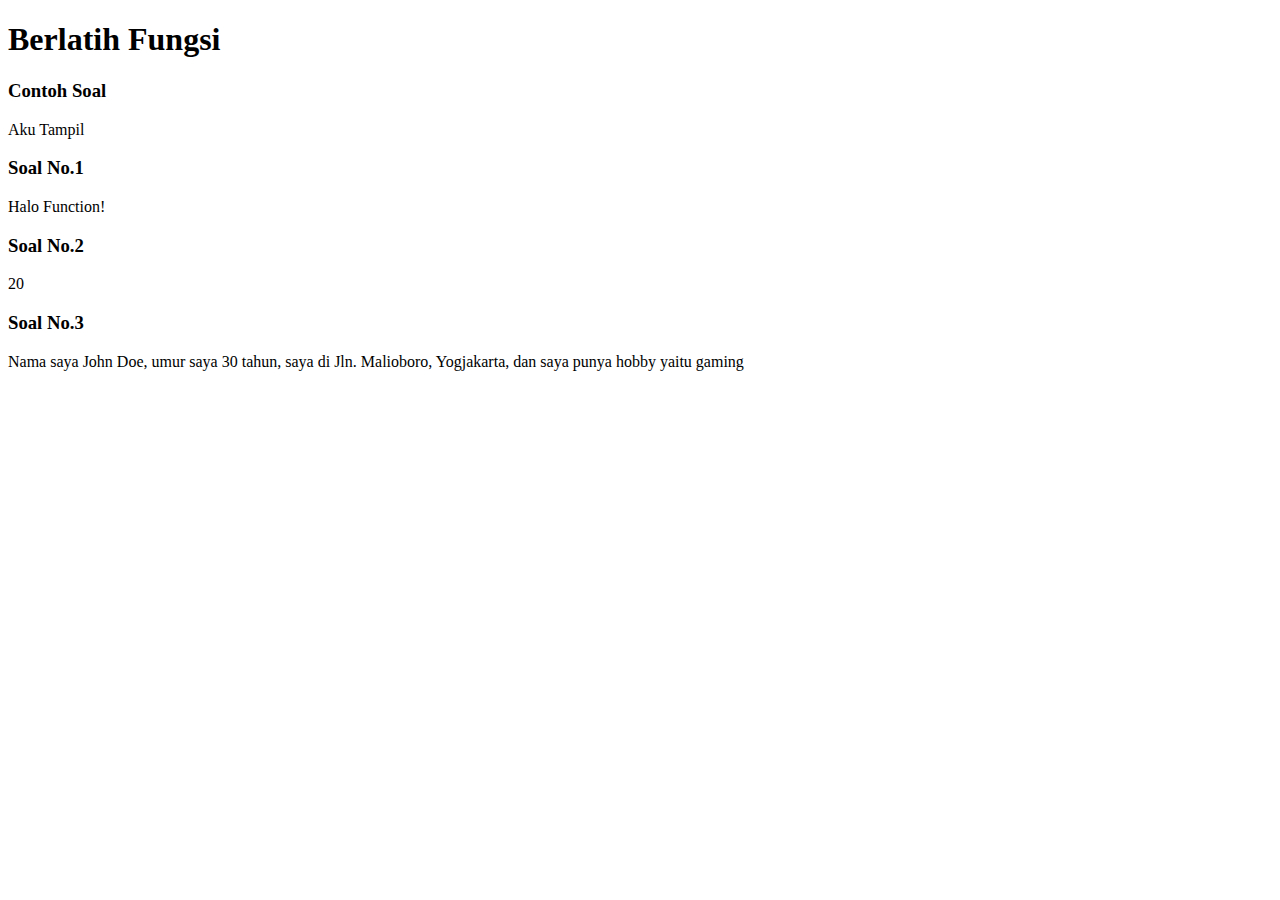
<file: 4_javascript/_functional.html>
<!DOCTYPE html>
<html lang="en">

<head>
    <meta charset="UTF-8">
    <meta name="viewport" content="width=device-width, initial-scale=1.0">
    <meta http-equiv="X-UA-Compatible" content="ie=edge">
    <title>Function</title>
</head>

<body>
    <h1>Berlatih Fungsi</h1>

    <h3>Contoh Soal</h3>
    <div id="contohJawaban">

    </div>

    <h3>Soal No.1</h3>
    <div id="jawaban1">

    </div>

    <h3>Soal No.2</h3>
    <div id="jawaban2">

    </div>

    <h3>Soal No.3</h3>
    <div id="jawaban3">

    </div>

    <script>
        // CONTOH
        // Kamu diminta untuk membuat fungsi bernama tampilkan() untuk menampilkan "Aku Tampil" pada halaman html. 

        // Jawaban CONTOH
        function tampilkan() {
            document.getElementById("contohJawaban").innerHTML = "Aku Tampil"
        }

        //Jalankan function 
        tampilkan()

        // Soal No. 1 Fungsi Teriak
        /* 
            Buatlah sebuah fungsi bernama teriak(), yang mengembalikan nilai berupa "Halo Function!", yang kemudian akan ditampilkan di halaman html.
            Tampilkan dengan cara document.getElementById("jawaban1").innerHTML seperti di CONTOH.
        */


        function teriak() {
            // Tulis Code mulai di sini
            document.getElementById('jawaban1').innerHTML = "Halo Function!";
            // Tampilkan dengan cara document.getElementById("jawaban1").innerHTML seperti di CONTOH.
        }

        // Jalankan function teriak
        teriak()

        // Soal No. 2 Fungsi Kalikan
        /* 
            Buatlah sebuah fungsi bernama kalikan(), yang mengembalikan nilai berupa hasil kali dari dua parameter yang dikirim.
            CONTOH OUTPUT: 
            kalikan(5, 4) akan memberikan output 20
            Tampilkan jawaban dengan cara document.getElementById("jawaban2").innerHTML seperti di CONTOH
        */


        function kalikan(num1, num2) {
            // Code kamu mulai dari sini
            let resKali = num1 * num2;

            document.getElementById("jawaban2").innerHTML = resKali;
            // Tampilkan jawaban dengan cara document.getElementById("jawaban2").innerHTML seperti di CONTOH
        }



        // Jalankan function kalikan
        kalikan(5, 4)

        // Soal No. 3 Fungsi buatKalimat
        /* 
            Buatlah sebuah fungsi bernama buatKalimat(), yang akan memproses seluruh parameter yang diinput menjadi satu kalimat berikut: 
            "Nama saya [Name], umur saya [Age] tahun, alamat saya di [Address], dan saya punya hobby yaitu [hobby]!"

            CONTOH: 
            var name = "Agus";
            var age = 30;
            var address = "Jln. Malioboro, Yogjakarta";
            var hobby = "gaming";

            var kalimatBaru = buatKalimat(name,age,address,hobby);
            Akan menampilkan : 
            "Nama saya Agus, umur saya 30 tahun, alamat saya di Jln. Malioboro, Yogjakarta, dan saya punya hobby yaitu gaming!"
            Tampilkan dengan cara document.getElementById("jawaban3").innerHTML seperti di CONTOH
        */

        function buatKalimat(nama, umur, alamat, hobi) {
            // Code kamu mulai dari sini

            let resKalimat = `Nama saya ${nama}, umur saya ${umur} tahun, saya di ${alamat}, dan saya punya hobby yaitu ${hobby}`;

            document.getElementById("jawaban3").innerHTML = resKalimat;
            // Tampilkan dengan cara document.getElementById("jawaban3").innerHTML seperti di CONTOH.
        }


        // Jalankan function buatKalimat
        var name = "John Doe";
        var age = 30;
        var address = "Jln. Malioboro, Yogjakarta";
        var hobby = "gaming";

        buatKalimat(name, age, address, hobby);
    </script>
</body>


</html>
</file>
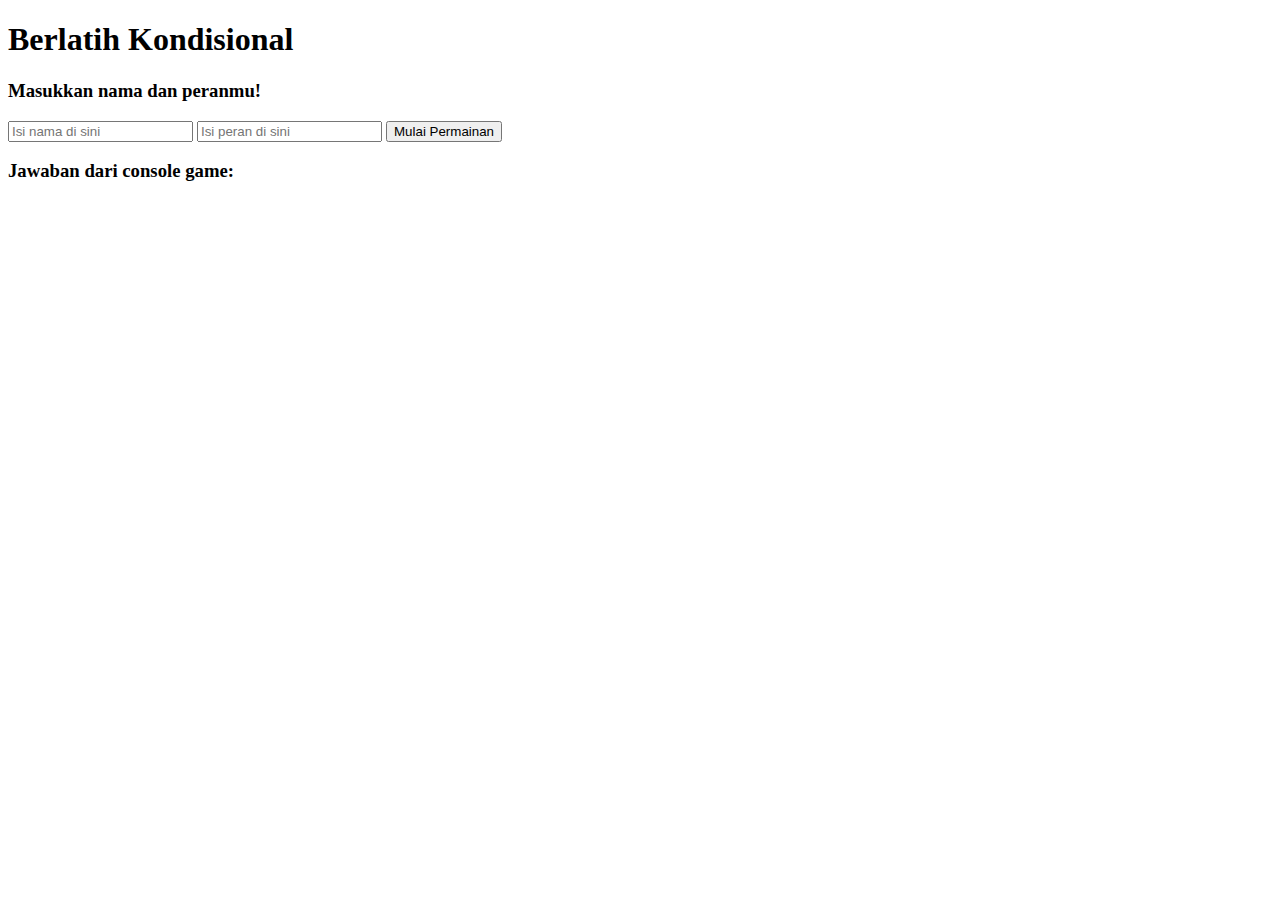
<file: 4_javascript/_kondisional.html>
<!DOCTYPE html>
<html lang="en">

<head>
    <meta charset="UTF-8">
    <meta name="viewport" content="width=device-width, initial-scale=1.0">
    <meta http-equiv="X-UA-Compatible" content="ie=edge">
    <title>Conditional HTML</title>
</head>

<body>
    <h1>Berlatih Kondisional</h1>

    <h3>Masukkan nama dan peranmu!</h3>
    <form action="#" id="formConditional">
        <input type="text" id="name" placeholder="Isi nama di sini">
        <input type="text" id="role" placeholder="Isi peran di sini">
        <input type="submit" value="Mulai Permainan">
    </form>

    <h3>Jawaban dari console game: </h3>
    <div id="jawaban">

    </div>
</body>

<script>
    var form = document.getElementById("formConditional")
    var jawaban = document.getElementById("jawaban")

    form.addEventListener("submit", function(e) {
        e.preventDefault()

        /* 
            ATURAN PERMAINAN 
            // Output untuk Input nama = '' dan peran = ''
            // => "Nama harus diisi!"
            
            //Output untuk input jika nama != '' dan peran = ''
            // => "Halo Mikael, Pilih peranmu untuk memulai game!"
    
            //Output untuk Input jika nama != '' dan peran 'Penyihir'
            // => "Selamat datang di Dunia Werewolf, Nina"
            // => "Halo Penyihir Nina, kamu dapat melihat siapa yang menjadi Werewolf!"
    
            //Output untuk Input jika nama != '' dan peran 'Werewolf'
            // => "Selamat datang di Dunia Werewolf, Danu"
            // "Halo Werewolf Danu, kamu dapat memilih siapa yang akan kamu makan malam ini!"
    
            //Output untuk Input jika nama != '' dan peran 'Rakjel'
            // => "Selamat datang di Dunia Werewolf, Zero"
            // => "Halo Rakjel Zero, Kamu menjadi rakyat jelata "
    
            PETUNJUK MENGERJAKAN
            1. Buat Kondisional agar output dari konsol sesuai yang diharapkan
            2. masukkan lah jawaban dari kondisi yang diberikan oleh User ke dalam variabel jawabanKonsol
        */

        // Tuliskan Code kamu di sini
        var name = document.getElementById("name").value
        var role = document.getElementById("role").value
            // buatlah kondisional berdasarkan dua variabel di atas yaitu name dan role, ketentuannya dapat dibaca di atas


        if (name == '' && role == '') {
            jawabanKonsol = 'nama harus diisi';
        } else if (name != '' && role == '') {
            jawabanKonsol = `Halo ${name}, Pilih peranmu untuk memulai game!`
        } else if (name != '' && role == 'Penyihir') {
            jawabanKonsol = `Selamat datang di Dunia Werewolf, ${name} <br>
            Halo ${role} ${name}, kamu dapat melihat siapa yang menjadi Werewolf!  `
        } else if (name != '' && role == 'Rakjel') {
            jawabanKonsol = `Selamat datang di Dunia Werewolf, ${name} <br>
            Halo ${role} ${name}, kamu dapat melihat siapa yang menjadi Werewolf!  `
        }


        var jawabanKonsol // = jawaban dari kondisional di-assign di sini
            // Code Sampai sini

        jawaban.innerHTML = jawabanKonsol
    })
</script>

</html>
</file>
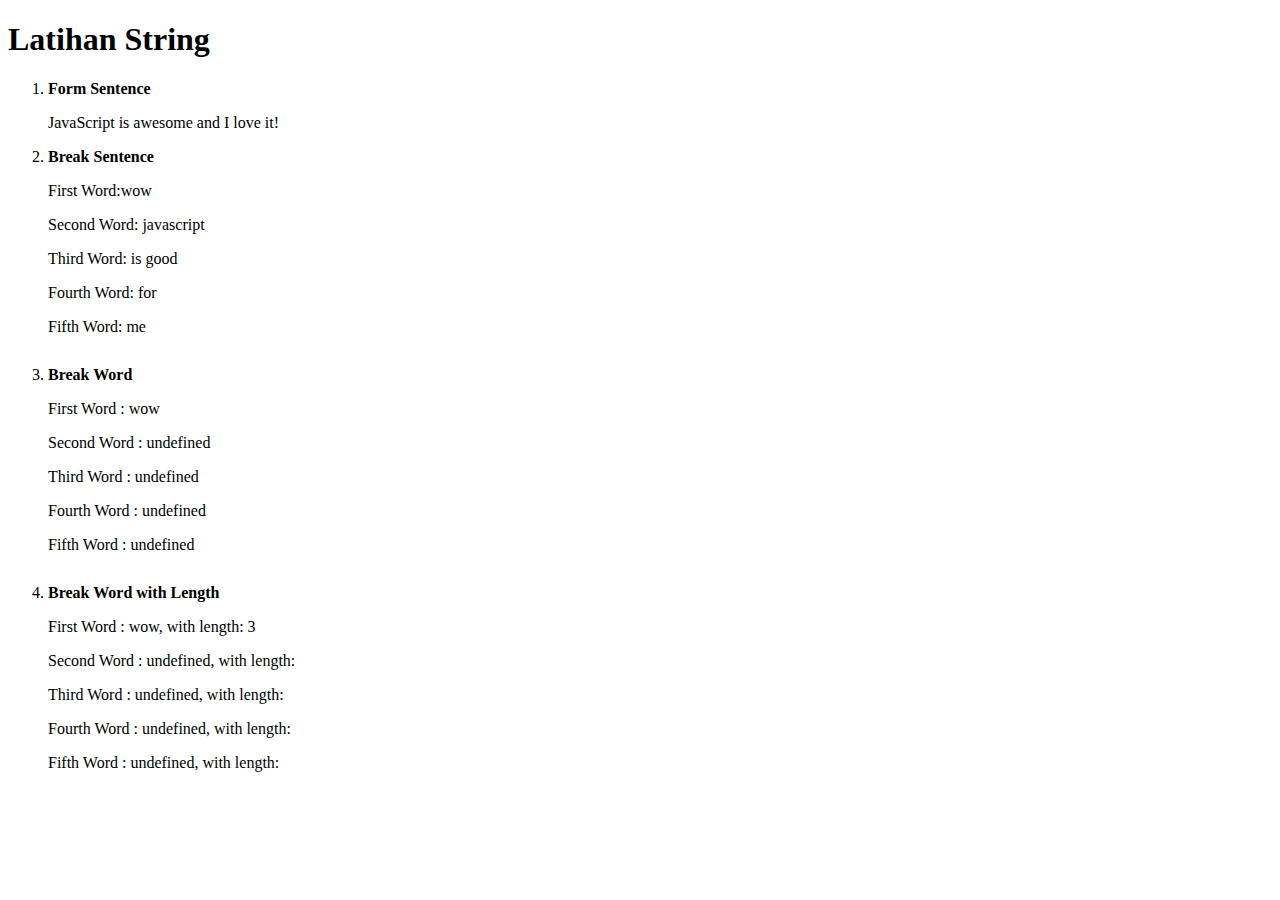
<file: 4_javascript/_string.html>
<!DOCTYPE html>

<html lang="en">

<head>
    <meta charset="UTF-8">
    <meta name="viewport" content="width=device-width, initial-scale=1.0">
    <meta http-equiv="X-UA-Compatible" content="ie=edge">
    <title>String Exercises</title>
    <style>
        li {
            margin-bottom: 30px;
        }
        
        label {
            font-weight: bold;
        }
    </style>
</head>

<body>
    <h1>Latihan String</h1>
    <ol>

        <li style="margin-bottom: 10px;">
            <label for="formSentence"> Form Sentence</label>
            <p id="formSentence"></p>
        </li>
        <li>
            <label for="breakSentence">Break Sentence</label>
            <p id="firstWord"></p>
            <p id="secondWord"></p>
            <p id="thirdWord"></p>
            <p id="fourthWord"></p>
            <p id="fifthWord"></p>
        </li>
        <li id="breakWord">
            <label for="breakWord">Break Word</label>
            <p id="firstWord3"></p>
            <p id="secondWord3"></p>
            <p id="thirdWord3"></p>
            <p id="fourthWord3"></p>
            <p id="fifthWord3"></p>
        </li>
        <li id="breakWordWithLength">
            <label for="breakWordWithLength">Break Word with Length</label>
            <p id="firstWord4"></p>
            <p id="secondWord4"></p>
            <p id="thirdWord4"></p>
            <p id="fourthWord4"></p>
            <p id="fifthWord4"></p>
        </li>
    </ol>

    <script>
        // Soal No. 1 Menggabungkan string
        var word = 'JavaScript';
        var second = 'is';
        var third = 'awesome';
        var fourth = 'and';
        var fifth = 'I';
        var sixth = 'love';
        var seventh = 'it!';

        console.log(word);
        // Buatlah agar kata-kata di atas menjadi kalimat dalam variabel string dengan nama sentence
        var sentence = word + ' ' + second + ' ' + third + ' ' + fourth + ' ' + fifth + ' ' + sixth + ' ' + seventh; //Edit variabel ini sehingga outputnya "Javascript is awesome and I love it!"
        // dari sini code jangan diganggu
        document.getElementById("formSentence").innerHTML = sentence
            // sampai sini code jangan diganggu

        // Soal No. 2 Memecah string dengan mengakses karakter berdasarkan indexnya
        var kalimat = 'wow JavaScript is so cool';
        var contohKataPertama = kalimat[0] + kalimat[1] + kalimat[2]; // ini contohnya
        var kataKedua = 'javascript';
        var contohKataKedua = kataKedua[0] + kataKedua[1] + kataKedua[2];
        var kataKetiga = 'is good';
        var contohKataKeTiga = kataKetiga[0] + kataKetiga[1] + kataKetiga[2];
        var kataKeempat = 'for';
        var contohKataKeEmpat = kataKeempat[0] + kataKeempat[1] + kataKeempat[2];
        var kataKelima = 'me';
        var contohKataKelima = kataKelima[0] + kataKelima[1]

        var resultMemcah = kataKedua[0] + kataKetiga[1];

        // -- Dari sini code jangan diganggu!
        document.getElementById("firstWord").innerHTML = "First Word:" + contohKataPertama
        document.getElementById("secondWord").innerHTML = "Second Word: " + kataKedua
        document.getElementById("thirdWord").innerHTML = "Third Word: " + kataKetiga
        document.getElementById("fourthWord").innerHTML = "Fourth Word: " + kataKeempat
        document.getElementById("fifthWord").innerHTML = "Fifth Word: " + kataKelima
            // -- sampai sini code jangan diganggu

        // Soal No. 3  Mengambil sebagian dari string dengan metode substring
        var kalimat3 = 'wow JavaScript is so cool';
        var contohKataPertama3 = kalimat3.substring(0, 3);
        var kataKedua3 // = Tambahkan sendiri di sini!
        var kataKetiga3 // = Tambahkan sendiri di sini!
        var kataKeempat3 // = Tambahkan sendiri di sini!
        var kataKelima3 // = Tambahkan sendiri di sini!

        // -- Dari sini jangan diganggu!
        document.getElementById("firstWord3").innerHTML = "First Word : " + contohKataPertama3
        document.getElementById("secondWord3").innerHTML = "Second Word : " + kataKedua3
        document.getElementById("thirdWord3").innerHTML = "Third Word : " + kataKetiga3
        document.getElementById("fourthWord3").innerHTML = "Fourth Word : " + kataKeempat3
        document.getElementById("fifthWord3").innerHTML = "Fifth Word : " + kataKelima3
            // -- sampai sini jangan diganggu

        // Soal No. 4
        var kalimat4 = 'wow JavaScript is so cool';
        var contohKataPertama4 = kalimat4.substring(0, 3);
        var kataKedua4 // = Tambahkan sendiri di sini!
        var kataKetiga4 // = Tambahkan sendiri di sini!
        var kataKeempat4 // = Tambahkan sendiri di sini!
        var kataKelima4 // = Tambahkan sendiri di sini!

        var panjangKataPertama4 = contohKataPertama4.length; // output nya panjang string "wow" adalah 3
        // Buat variabel baru di sini untuk mendapatkan panjang dari kata selanjutnya : panjangKataKedua4, panjangKataKetiga4, 
        // panjangKataKeempat4, panjangKataKelima4

        document.getElementById("firstWord4").innerHTML = "First Word : " + contohKataPertama4 + ', with length: ' + panjangKataPertama4;
        document.getElementById("secondWord4").innerHTML = "Second Word : " + kataKedua4 + ', with length: ' // lengkapi sesuai dengan variabel yang kamu buat
        document.getElementById("thirdWord4").innerHTML = "Third Word : " + kataKetiga4 + ', with length: ' // lengkapi sesuai dengan variabel yang kamu buat
        document.getElementById("fourthWord4").innerHTML = "Fourth Word : " + kataKeempat4 + ', with length: ' // lengkapi sesuai dengan variabel yang kamu buat
        document.getElementById("fifthWord4").innerHTML = "Fifth Word : " + kataKelima4 + ', with length: ' // lengkapi sesuai dengan variabel yang kamu buat
    </script>
</body>

</html>
</file>
